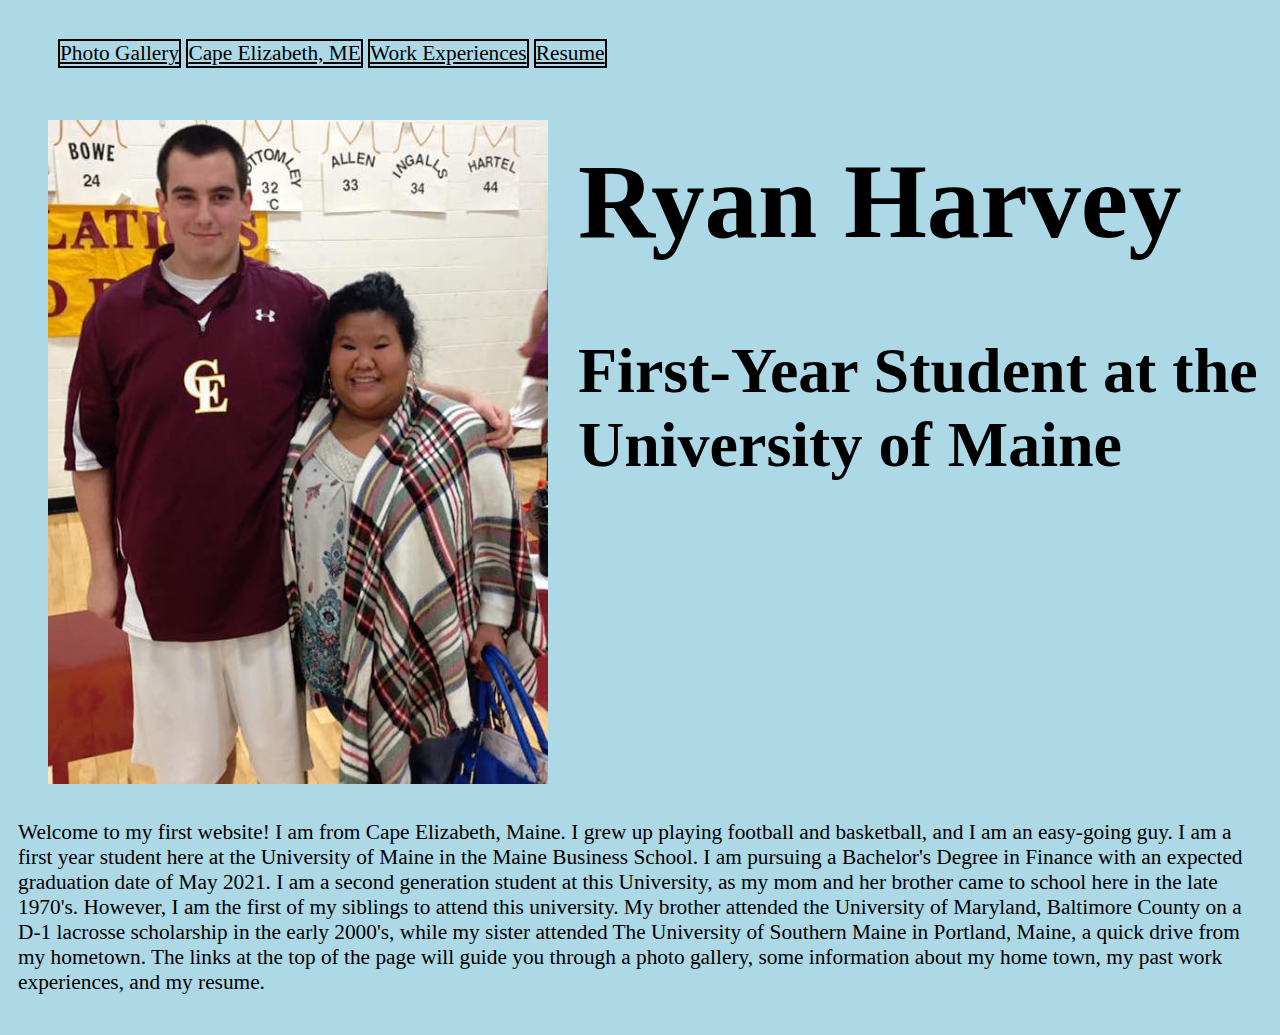
<file: index.html>
<!DOCTYPE html>
<html>
	<head>
		<title>First Web Page</title>
		<link href="https://fonts.google.com/specimen/Merriweather" rel="stylesheet">
		<link href="styles1.css" rel="stylesheet">	
	</head>
	<body>

<nav>
<ul> 
<LI><a href="photo gallery.html">Photo Gallery</a></LI>
<LI><a href="Cape Elizabeth.html">Cape Elizabeth, ME</a></LI>
<LI><a href="Work Experiences.html">Work Experiences</a></LI>
<LI><a href="resume.html">Resume</a></LI>
</ul>
</nav>
	
<div class="picture">
	<IMG SRC="Cover Photo.jpg">
</div>





<h1>Ryan Harvey</h1>
<h2>First-Year Student at the University of Maine</h2>

<div class="article">
<p>Welcome to my first website! I am from Cape Elizabeth, Maine. I grew up playing football and basketball, and I am an easy-going guy. I am a first year student here at the University of Maine in the Maine Business School. I am pursuing a Bachelor's Degree in Finance with an expected graduation date of May 2021. I am a second generation student at this University, as my mom and her brother came to school here in the late 1970's. However, I am the first of my siblings to attend this university. My brother attended the University of Maryland, Baltimore County on a D-1 lacrosse scholarship in the early 2000's, while my sister attended The University of Southern Maine in Portland, Maine, a quick drive from my hometown. The links at the top of the page will guide you through a photo gallery, some information about my home town, my past work experiences, and my resume.</p>
</div>








	</body>
</html>
</file>
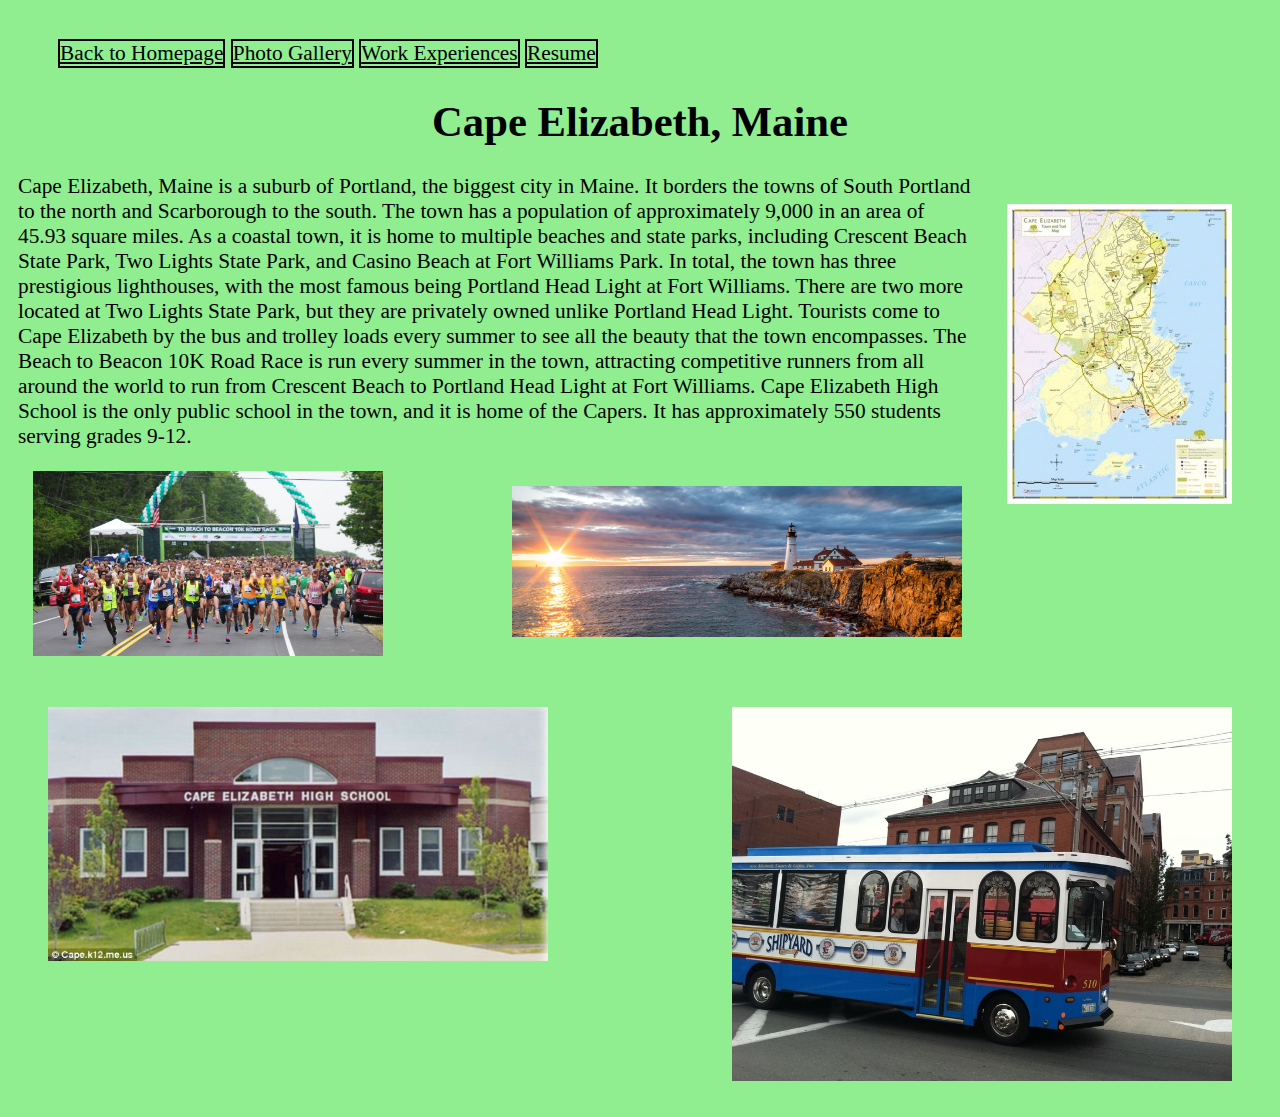
<file: Cape Elizabeth.html>
<!DOCTYPE html>
<html>
	<head>
		<title>Cape Elizabeth, Maine</title>
		<link href="https://fonts.google.com/specimen/Merriweather" rel="stylesheet">
		<link href="styles4.css" rel="stylesheet">	
	</head>
<body>

<nav>
<ul>
<LI><a href="index.html">Back to Homepage</a></LI> 
<LI><a href="photo gallery.html">Photo Gallery</a></LI>
<LI><a href="Work Experiences.html">Work Experiences</a></LI>
<LI><a href="resume.html">Resume</a></LI>
</ul>
</nav>

<center><h1>Cape Elizabeth, Maine</h1></center>

<div class=picture1>
<IMG SRC="Cape Elizabeth Map.jpg">
</div>

<p> Cape Elizabeth, Maine is a suburb of Portland, the biggest city in Maine. It borders the towns of South Portland to the north and Scarborough to the south. The town has a population of approximately 9,000 in an area of 45.93 square miles. As a coastal town, it is home to multiple beaches and state parks, including Crescent Beach State Park, Two Lights State Park, and Casino Beach at Fort Williams Park. In total, the town has three prestigious lighthouses, with the most famous being Portland Head Light at Fort Williams. There are two more located at Two Lights State Park, but they are privately owned unlike Portland Head Light. Tourists come to Cape Elizabeth by the bus and trolley loads every summer to see all the beauty that the town encompasses. The Beach to Beacon 10K Road Race is run every summer in the town, attracting competitive runners from all around the world to run from Crescent Beach to Portland Head Light at Fort Williams. Cape Elizabeth High School is the only public school in the town, and it is home of the Capers. It has approximately 550 students serving grades 9-12.  </p>

<div class=picture2>
<IMG SRC="Portland Head Light.jpg" width="450">
</div>

<div class=picture3>
<IMG SRC="Beach2Beacon.jpg" width="350">
</div>

<div class=picture4>
<IMG SRC="CEHS.jpg" width="500">
</div>

<div class=picture5>
<IMG SRC="Trolley.jpg" width="500">
</div>



</body>
</html>
</file>
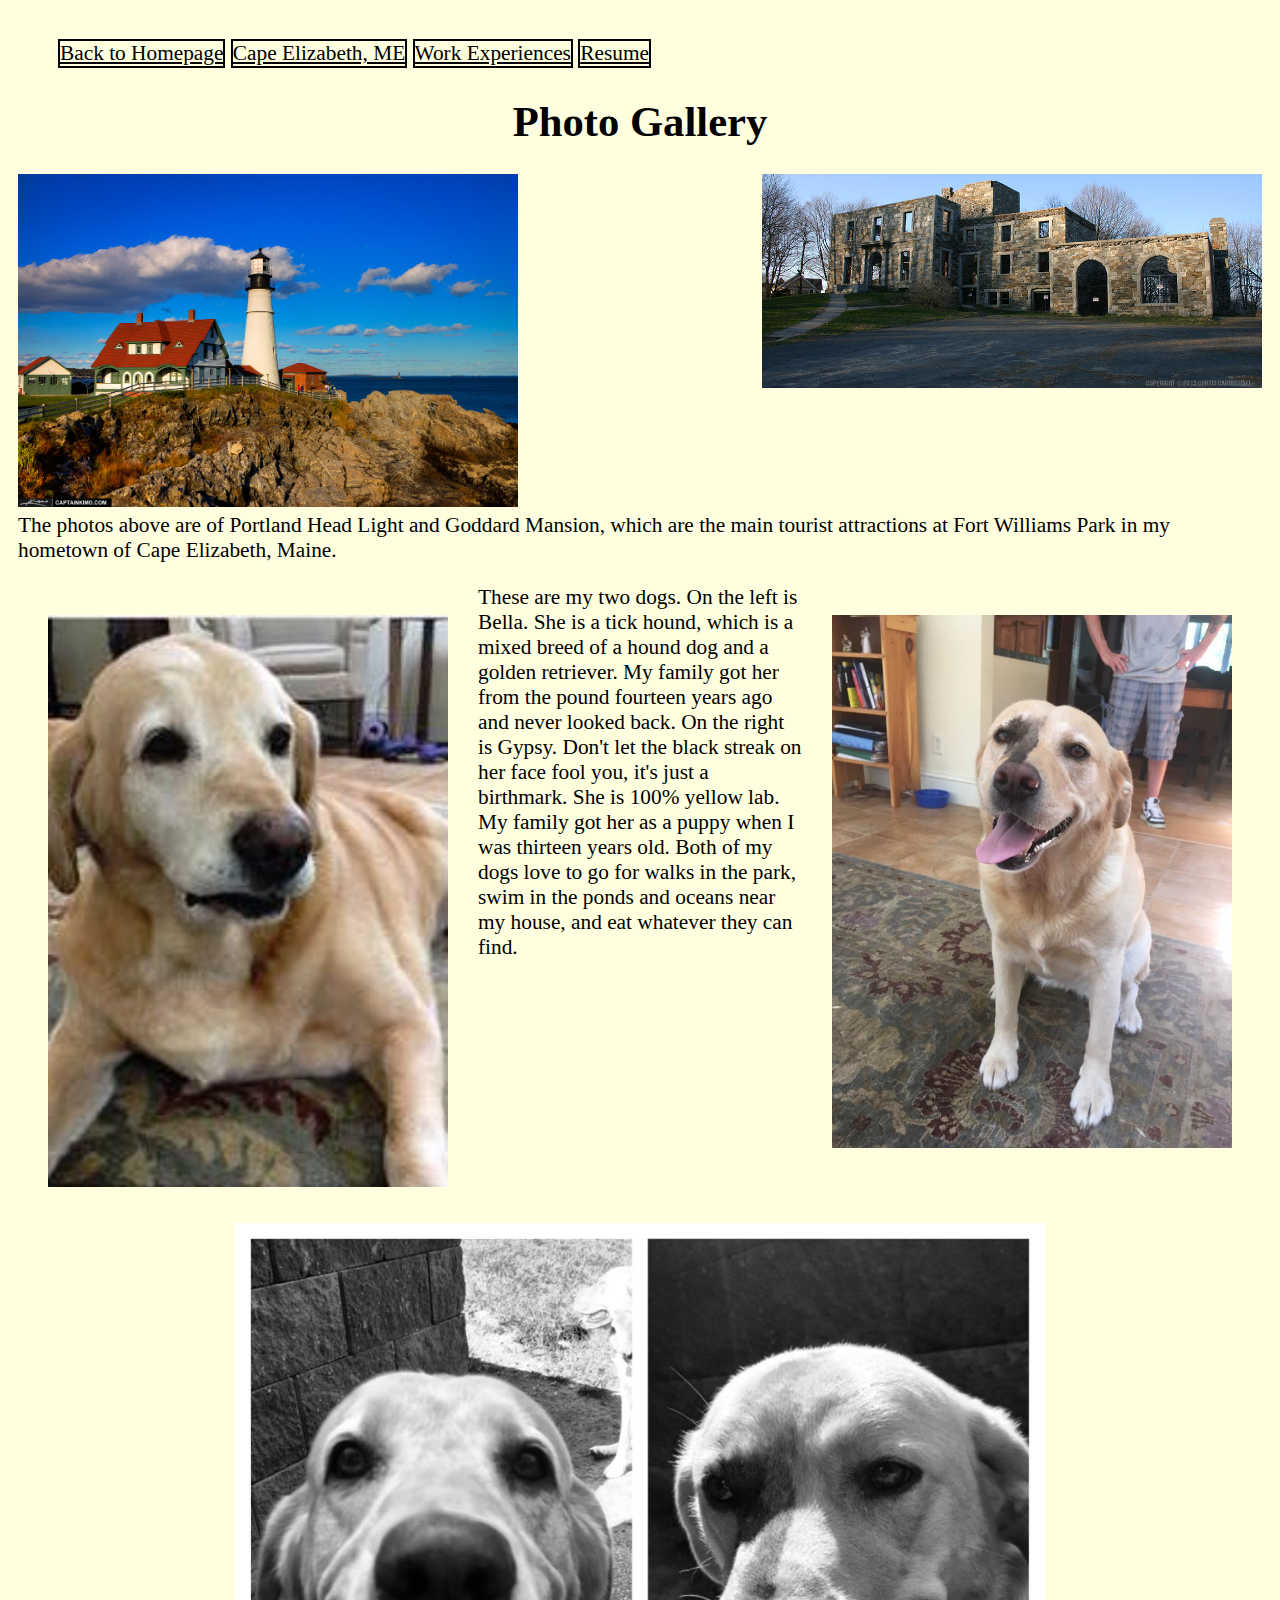
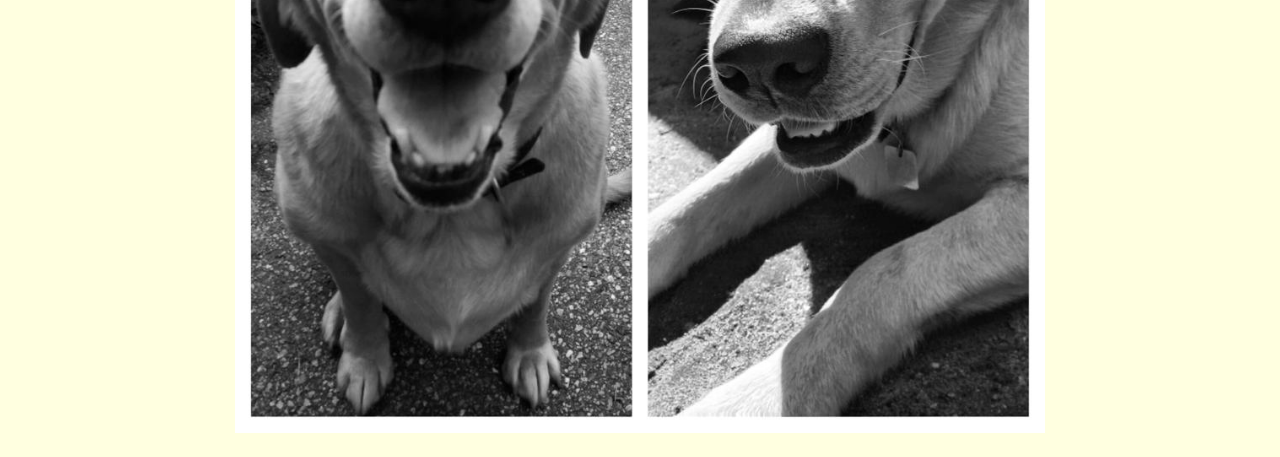
<file: photo gallery.html>
<!DOCTYPE html>
<html>
	<head>
	<title>Photo Gallery</title>
	<link href="https://fonts.google.com/specimen/Merriweather" rel="stylesheet">
		<link href="styles3.css" rel="stylesheet">
	</head>
	
<body>
	
<nav>
<ul>
<LI><a href="index.html">Back to Homepage</a></LI> 
<LI><a href="Cape Elizabeth.html">Cape Elizabeth, ME</a></LI>
<LI><a href="Work Experiences.html">Work Experiences</a></LI>
<LI><a href="resume.html">Resume</a></LI>
</ul>
</nav>
	
<center><h1>Photo Gallery</h1></center>


<div class=picture1>
<IMG SRC="Fort Williams.jpg" width="500">
</div>

<div class=picture2>
<IMG SRC="Header Mansion.jpg" width="500">
</div>

<div class=article1>
<p> The photos above are of Portland Head Light and Goddard Mansion, which are the main tourist attractions at Fort Williams Park in my hometown of Cape Elizabeth, Maine. </p>
</div>

<div class=picture3>
<IMG SRC="Bella.jpg" width="400">
</div>

<div class=picture4>
<IMG SRC="Gypsy.jpg" width="400">
</div>

<div class=article2>
<p> These are my two dogs. On the left is Bella. She is a tick hound, which is a mixed breed of a hound dog and a golden retriever. My family got her from the pound fourteen years ago and never looked back. On the right is Gypsy. Don't let the black streak on her face fool you, it's just a birthmark. She is 100% yellow lab. My family got her as a puppy when I was thirteen years old. Both of my dogs love to go for walks in the park, swim in the ponds and oceans near my house, and eat whatever they can find. </p>
</div>


<center><IMG SRC="Dogs.jpg" width="810"></center>















</body>
</html>
</file>
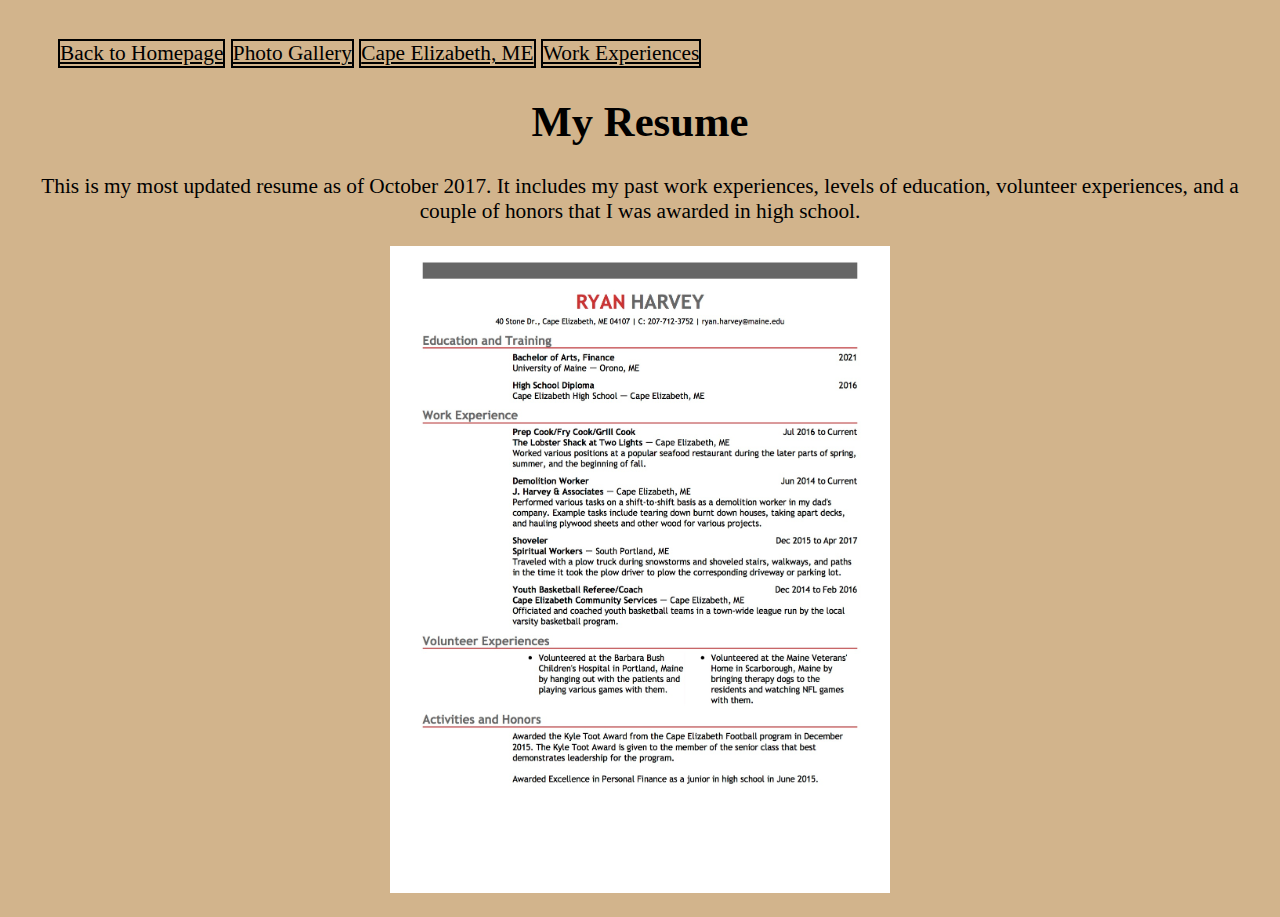
<file: resume.html>
<!DOCTYPE html>
<html>
<body>
<nav>
<ul>
<LI><a href="index.html">Back to Homepage</a></LI> 
<LI><a href="photo gallery.html">Photo Gallery</a></LI>
<LI><a href="Cape Elizabeth.html">Cape Elizabeth, ME</a></LI>
<LI><a href="Work Experiences.html">Work Experiences</a></LI>
</ul>
</nav>
	<head>
		<title>My Resume</title>
		<link href="https://fonts.google.com/specimen/Merriweather" rel="stylesheet">
		<link href="styles2.css" rel="stylesheet">
	</head>
	
<center><h1>My Resume</h1></center>


	

<center><p> This is my most updated resume as of October 2017. It includes my past work experiences, levels of education, volunteer experiences, and a couple of honors that I was awarded in high school. </p></center>



<div class="picture">
<center><IMG SRC="Resume.jpg"></center>
</div>




</body>
</html>
</file>
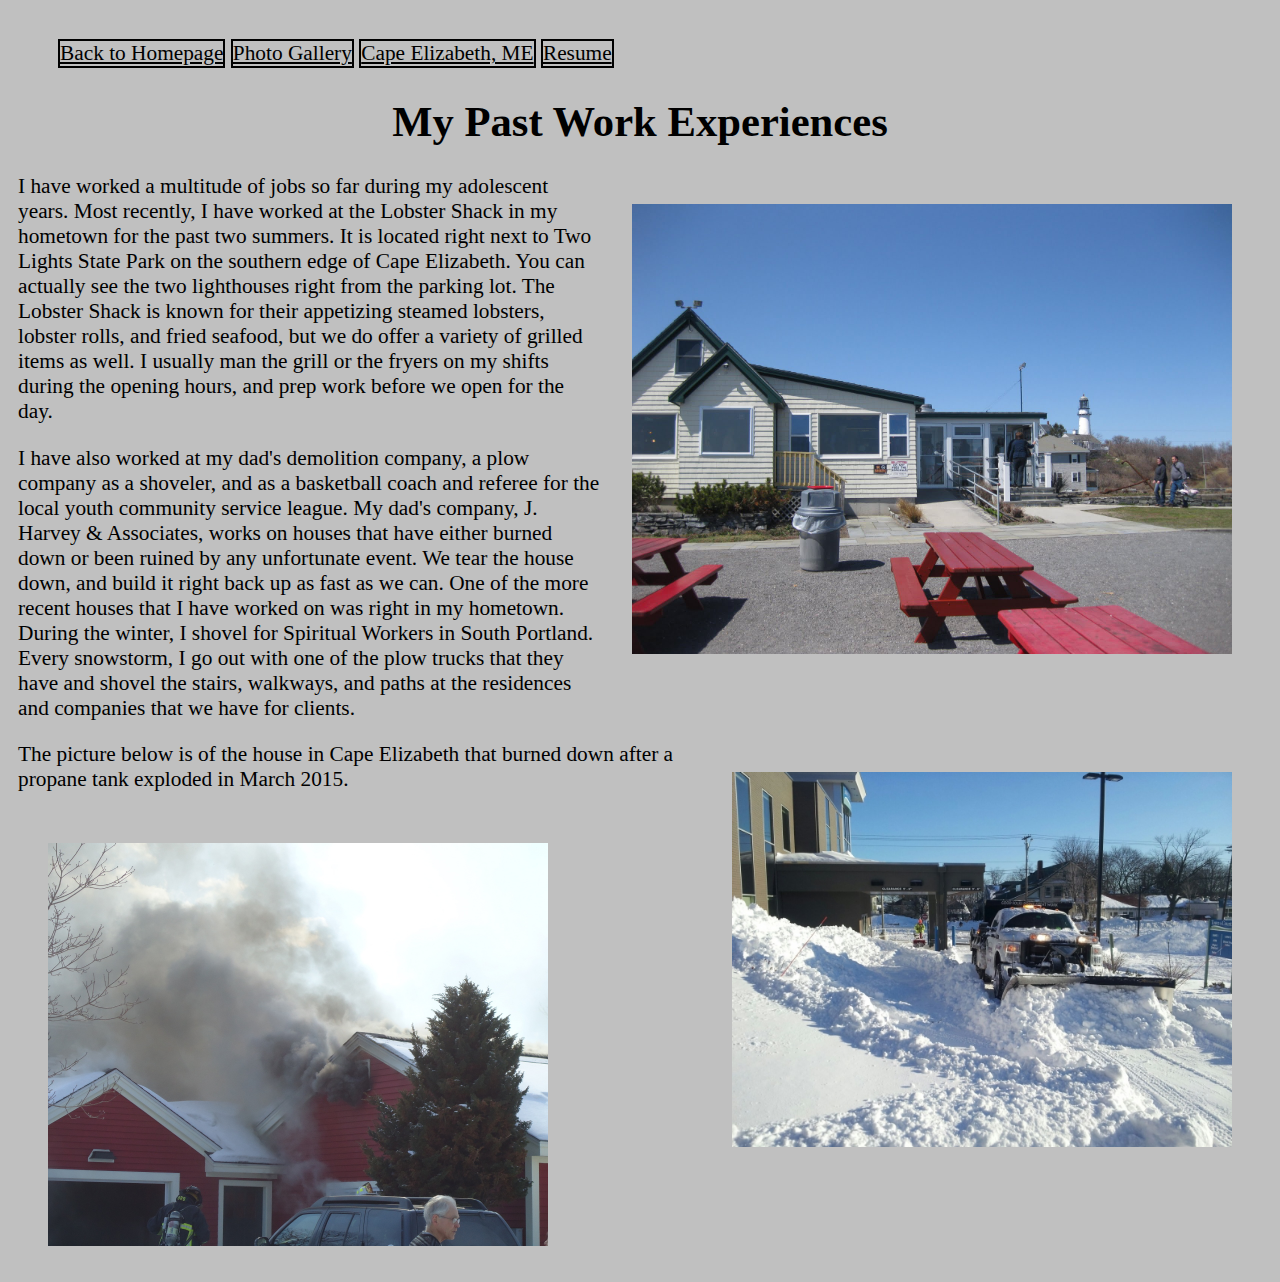
<file: Work Experiences.html>
<!DOCTYPE html>
<html>
	<head>
		<title>Work Experiences</title>
		<link href="https://fonts.google.com/specimen/Merriweather" rel="stylesheet">
		<link href="styles5.css" rel="stylesheet">	
	</head>
	<body>

<nav>
<ul>
<LI><a href="index.html">Back to Homepage</a></LI> 
<LI><a href="photo gallery.html">Photo Gallery</a></LI>
<LI><a href="Cape Elizabeth.html">Cape Elizabeth, ME</a></LI>
<LI><a href="resume.html">Resume</a></LI>
</ul>
</nav>

<center><h1>My Past Work Experiences</h1></center>

<div class=picture1>
<IMG SRC="Lobster Shack.jpg" width="600">
</div>

<p> I have worked a multitude of jobs so far during my adolescent years. Most recently, I have worked at the Lobster Shack in my hometown for the past two summers. It is located right next to Two Lights State Park on the southern edge of Cape Elizabeth. You can actually see the two lighthouses right from the parking lot. The Lobster Shack is known for their appetizing steamed lobsters, lobster rolls, and fried seafood, but we do offer a variety of grilled items as well. I usually man the grill or the fryers on my shifts during the opening hours, and prep work before we open for the day.<p>
<p> I have also worked at my dad's demolition company, a plow company as a shoveler, and as a basketball coach and referee for the local youth community service league. My dad's company, J. Harvey & Associates, works on houses that have either burned down or been ruined by any unfortunate event. We tear the house down, and build it right back up as fast as we can. One of the more recent houses that I have worked on was right in my hometown. During the winter, I shovel for Spiritual Workers in South Portland. Every snowstorm, I go out with one of the plow trucks that they have and shovel the stairs, walkways, and paths at the residences and companies that we have for clients.

<div class=picture2>
<IMG SRC="plow2.jpg" width="500">
</div

<p>The picture below is of the house in Cape Elizabeth that burned down after a propane tank exploded in March 2015.</p>
 
<div class=picture3>
<IMG SRC="Scott Dyer.jpg" width="500">
</div>

 






















</body>
</html>
</file>
<file: styles1.css>
h1 { 
	color: black;
	font-size: 500%;
	font-weight: bold;
	}
body { 
	background: lightblue;
	font-size: 16pt;
	font-family: 'Merriweather', serif;
	padding: 10px}
h2 {
	color: black;
	font-size: 300%;
	font-weight: bold;
	}
nav li {
	display: inline-block;
	border: 2px solid black;
	}
	
a { color: black }

a:hover { color: indigo }

img {width: 500px}
.picture {float: left; margin: 30px}
.article {clear: both}
</file>
<file: styles4.css>
body { 
	background: lightgreen;
	font-size: 16pt;
	font-family: 'Merriweather', serif;
	padding: 10px}
	
nav li {
	display: inline-block;
	border: 2px solid black;
	}
	
a { color: black }

a:hover { color: indigo }

.picture1 {float: right; margin: 30px}
.picture2 {float: right; margin: 15px}
.picture3 {margin: 15px}
.picture4 {float: left; margin: 30px}
.picture5 {float: right; margin: 30px}
</file>
<file: styles3.css>
body { 
	background: lightyellow;
	font-size: 16pt;
	font-family: 'Merriweather', serif;
	padding: 10px}
	
.picture1 {float: left}
.picture2 {float: right}
.article1 {clear: both; }
.picture3 {float: left; margin: 30px}
.picture4 {float: right; margin: 30px}

nav li {
	display: inline-block;
	border: 2px solid black;
	}
	
a { color: black }

a:hover { color: indigo }
</file>
<file: styles2.css>
body { 
	background: tan;
	font-size: 16pt;
	font-family: 'Merriweather', serif;
	padding: 10px}

img {width: 500px}	

nav li {
	display: inline-block;
	border: 2px solid black}
	
a { color: black }

a:hover { color: indigo }
</file>
<file: styles5.css>
body { 
	background: silver;
	font-size: 16pt;
	font-family: 'Merriweather', serif;
	padding: 10px}
	
nav li {
	display: inline-block;
	border: 2px solid black;
	}
	
a { color: black }

a:hover { color: indigo }

.picture1 {float: right; margin: 30px}
.picture3 {float: left; margin: 30px}
.picture2 {float: right; margin: 30px}
</file>
